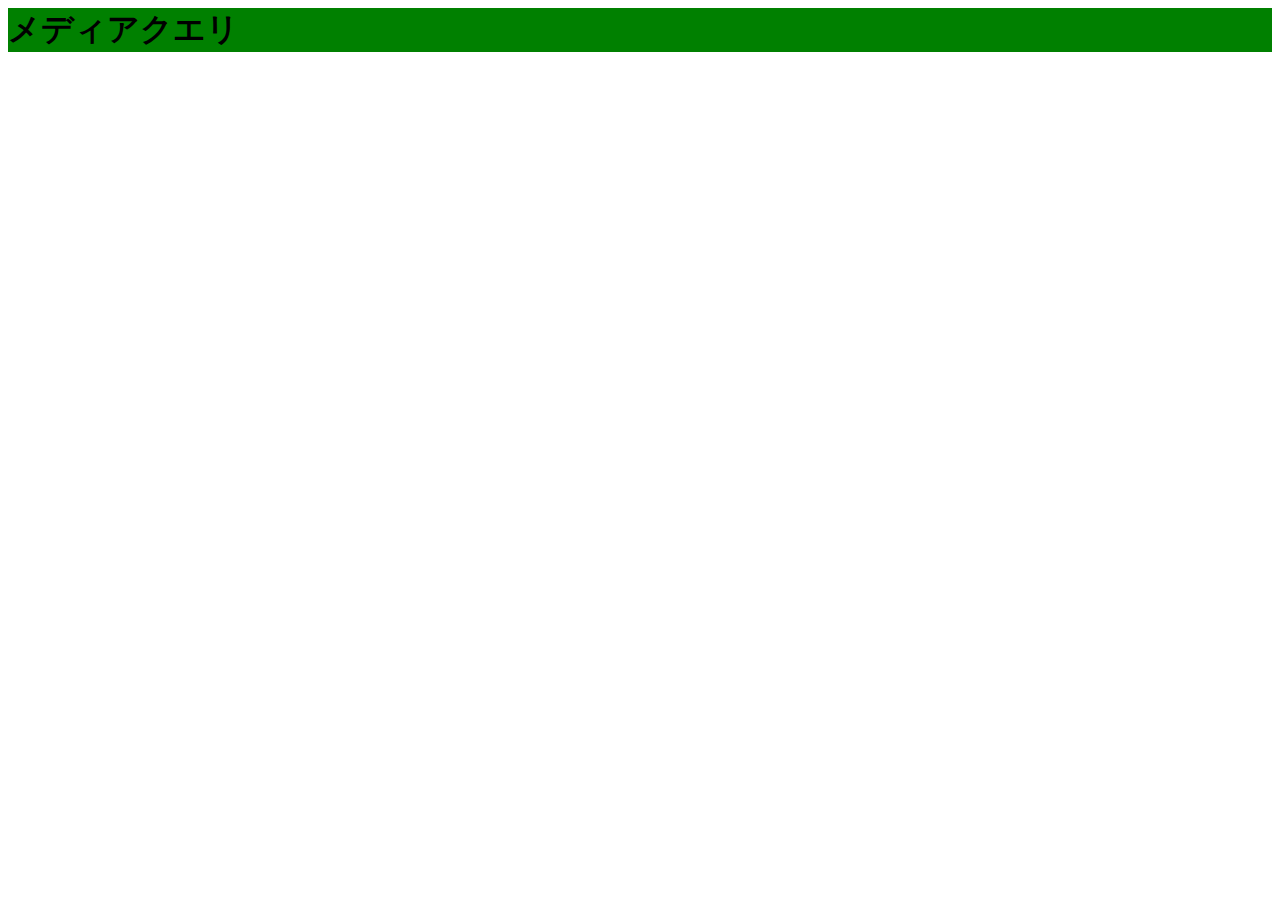
<file: Untitled1.html>
<html lang="ja">
    <head>
        <meta charset="UTF-8">
        <meta name="viewport" content="width=device-width, initial-scale=1">
        <style>
            .media {
                background-color: blue;
            }

            @media screen and (min-width:480px) {
                .media {
                    background-color: red;
                }
            }

            @media screen and (min-width:640px) {
                .media {
                    background-color: green;
                }
            }
        </style>
    </head>
    <body>
        <div class="media">
            <h1>メディアクエリ</h1>
        </div>
    </body>
</html>
</file>
